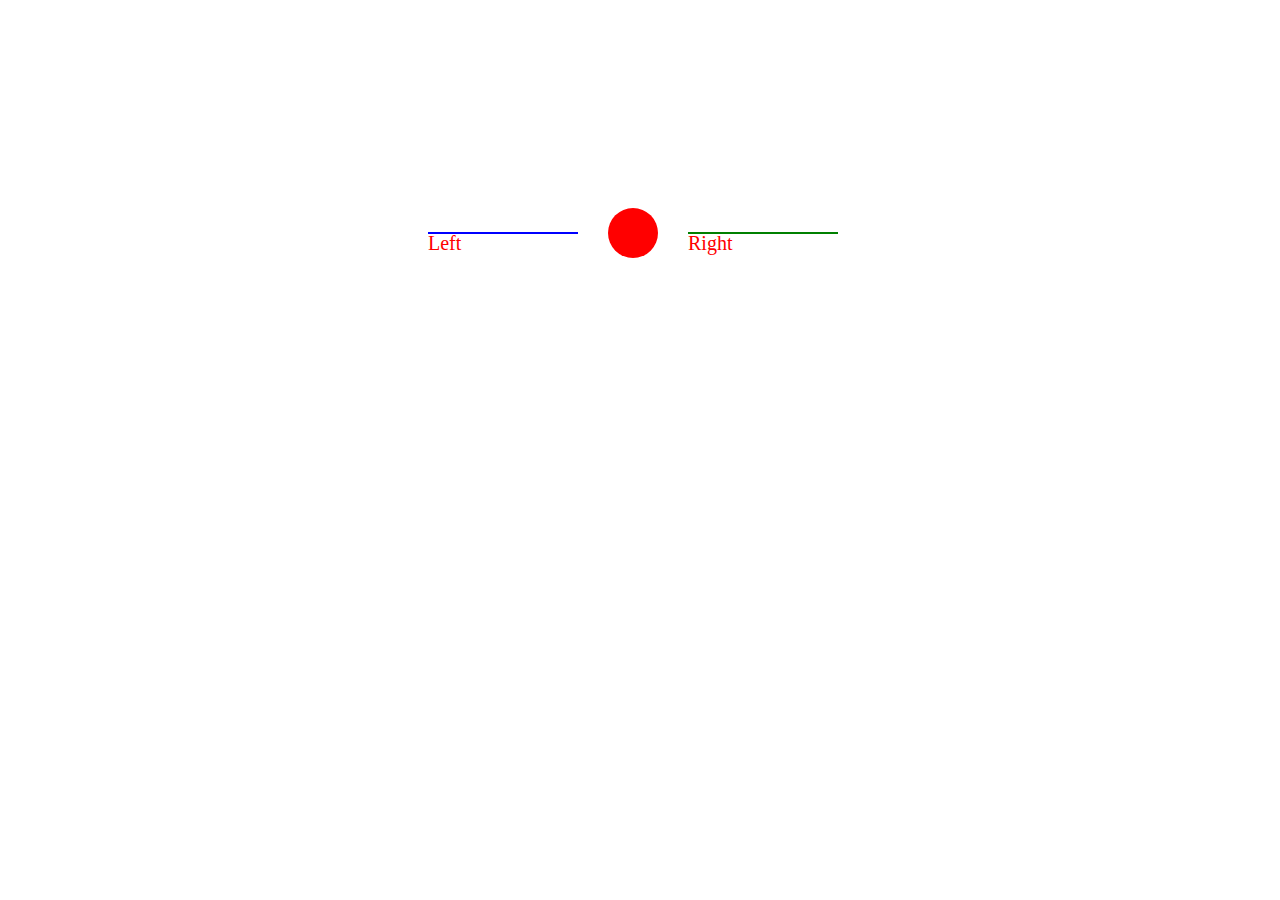
<file: afterbefore.html>
<!DOCTYPE html>
<html lang="en">
<head>
    <meta charset="UTF-8">
    <meta name="viewport" content="width=device-width, initial-scale=1.0">
    <title>Document</title>
    <link rel="stylesheet" href="css/afterbefore.css">
</head>
<body>
    

    <!-- <span class="person"> My name is </span> -->


    <!-- <div class="masterCardMain"></div>
    <div class="masterCardMain"></div>
    <div class="masterCardMain"></div>
<br> -->

    <div class="star">
        
    </div>

</body>
</html>
</file>
<file: css/afterbefore.css>
.person{
    color: blue;
}

.person::before{
    content: "Hello!";
    color: red;
}

.person::after{
    content: "Rza";
    color: green;
}

.masterCardMain{
    width: 400px;
    height: 250px;
    background: grey;
    float: left;
  
    margin: 5px;
    display: flex;
    align-items: center;
    justify-content: center;
}


.masterCardMain::before{
    content: "";
    width: 150px;
    height: 150px;
    background: red;
    float: left;
    margin-left: 50px;
    border-radius: 50%;
}

.masterCardMain::after{
    content: "";
    width: 150px;
    height: 150px;
    background: orange;
    float: left;
    margin-left: -50px;
    border-radius: 50%;
    opacity: 0.5;
}


.star{
    width: 50px;
    height: 50px;
    background: red;
    float: left;
    position: relative;
    left: 600px;
    top: 200px;
    /* animation-name: spin; */
    animation-duration: 1s;
    animation-iteration-count: infinite;
    animation-timing-function: linear;
    display: flex;
    align-items: center;
    justify-content:center;
    font-size: 20px;
    color:white;
    border-radius: 50%;
}

.star::before{
    content: "Left";
    height: 2px;
    width: 150px;
    background: blue;
    position: absolute;
    left: -180px;
    top: 24px;
    color: red;
}

.star::after{
    content: "Right";
    height: 2px;
    width: 150px;
    background: green;
    position: absolute;
    right: -180px;
    top: 24px;
    color: red;
}


@keyframes spin {
    from{
        transform: rotate(0deg);
    }

    to{
        transform: rotate(360deg);
    }
}
</file>
